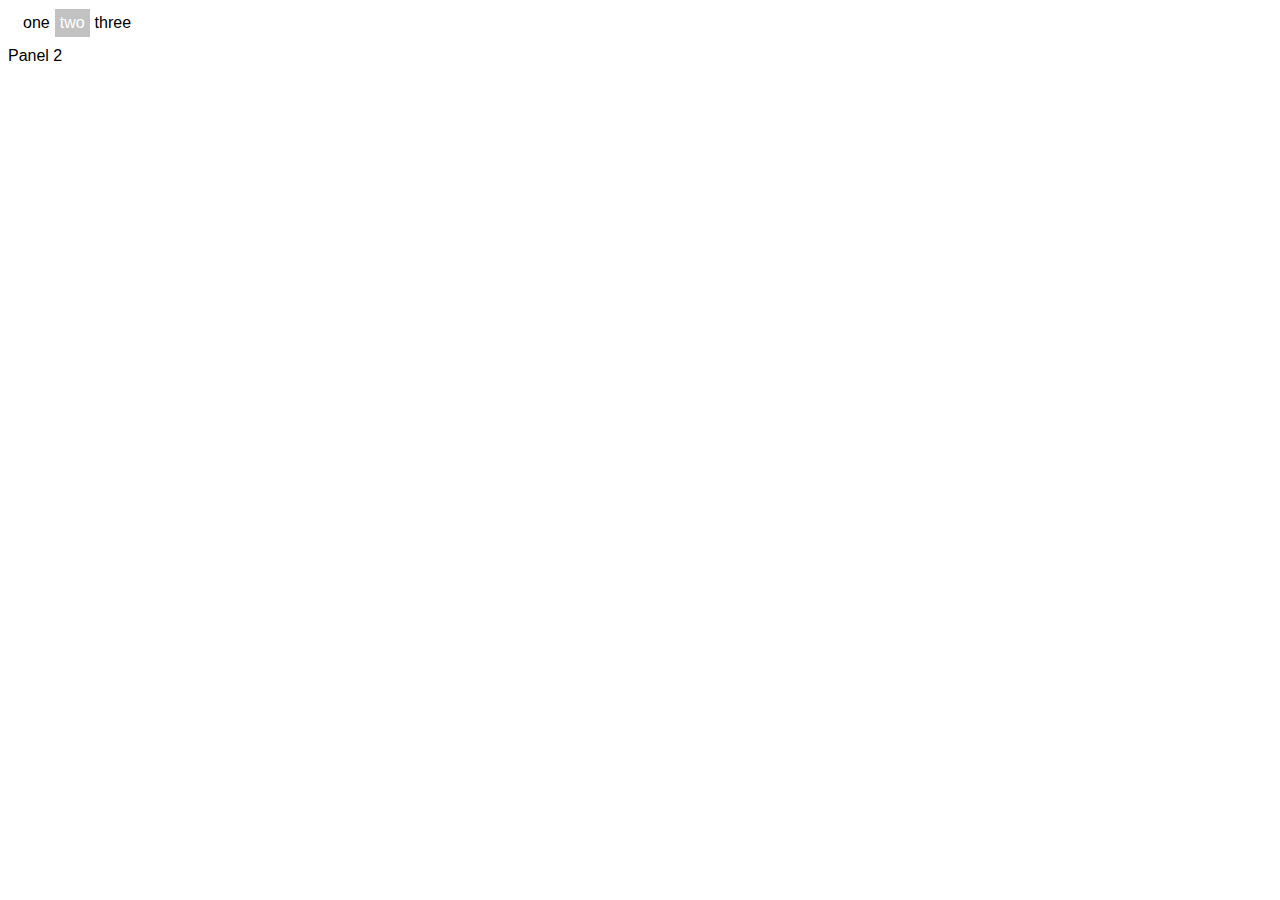
<file: index.html>
<DOCTYPE html>
<html>
<head>
    <meta charset="UTF-8" />
    <link rel="stylesheet" href="index.css" />
</head>

<body>
    <ol id="myTab">
        <li data-tab-item="panel1" onclick="myTab.setActiveIndex(0)">one</li>
        <li data-tab-item="panel2" onclick="myTab.setActiveIndex(1)">two</li>
        <li data-tab-item="panel3" onclick="myTab.setActiveIndex(2)">three</li>
    </ol>
    <div id="panel1" style="display: none;" class="tabItem">Panel 1</div>
    <div id="panel2" style="display: none;" class="tabItem">Panel 2</div>
    <div id="panel3" style="display: none;" class="tabItem">Panel 3</div>

    <script src="Tab.js"></script>
    <script>
    var myTab = new Tab({
        main: document.getElementById('myTab'),
        activeIndex: 1
    });
    </script>
</body>
</html>
</file>
<file: index.css>
#myTab{
    padding-left:10px;
    height:23px;
    position:relative;
    top:1px;
}

#myTab ul, #myTab li {
    margin: 0; 
    padding: 5px; 
    list-style: none;
    float: left;
    font-family: Consolas, "Microsoft YaHei", sans-serif;
    color: white; 
    cursor: pointer;
}

.tabItem{
    float: left;
    font-family: Consolas, "Microsoft YaHei", sans-serif;
}
</file>
